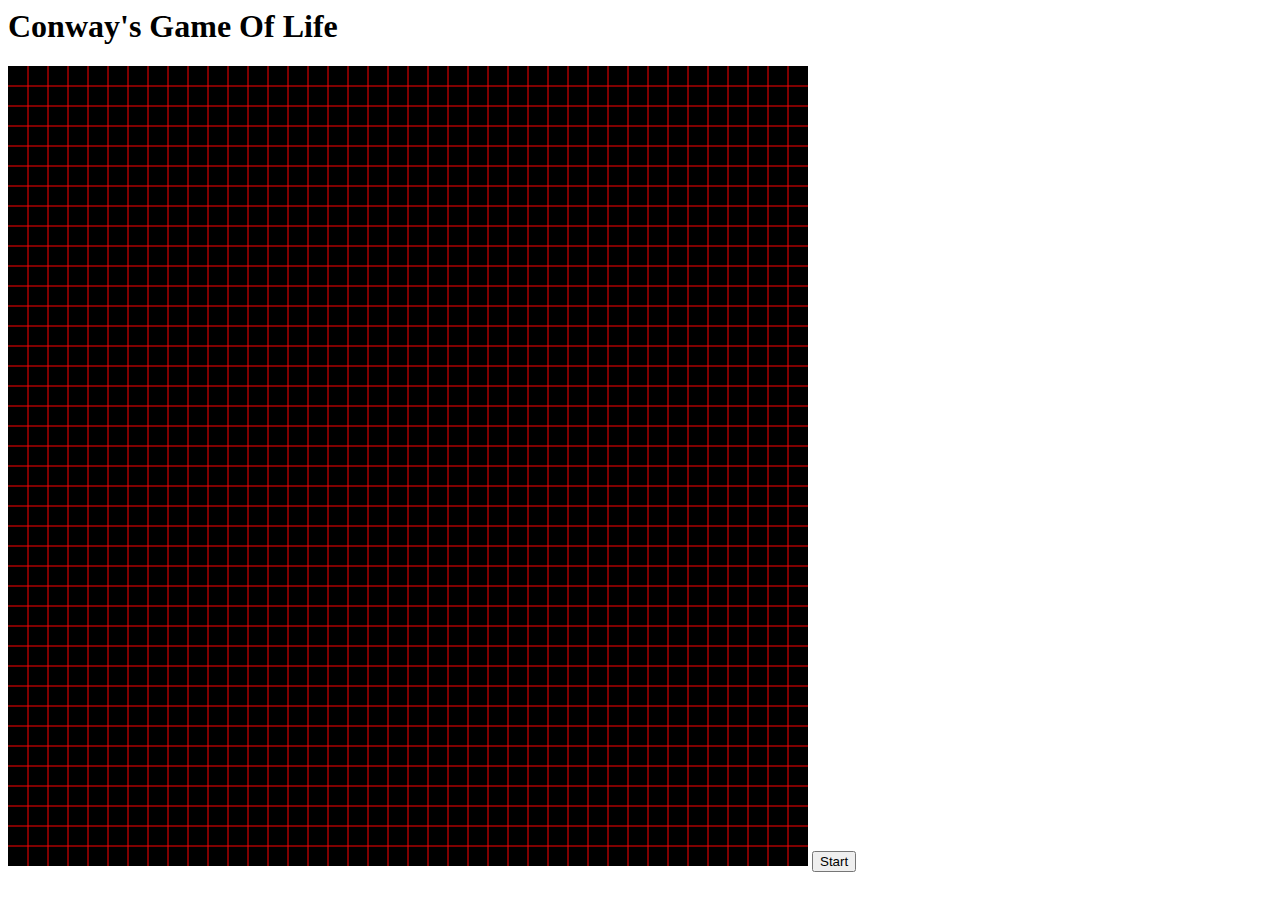
<file: index.html>
<html lang="pt-br">
<head>
    <meta charset="UTF-8">
      <meta> 
    <title>Conway's Game Of Life</title>
  </head>  
  <body>
    <h1>Conway's Game Of Life</h1>
    <canvas id="gameCanvas" width="800" height="800"></canvas>
    <button id="start"> Start </button>
<script src="./game.js"></script
  </body>

</html>
</file>
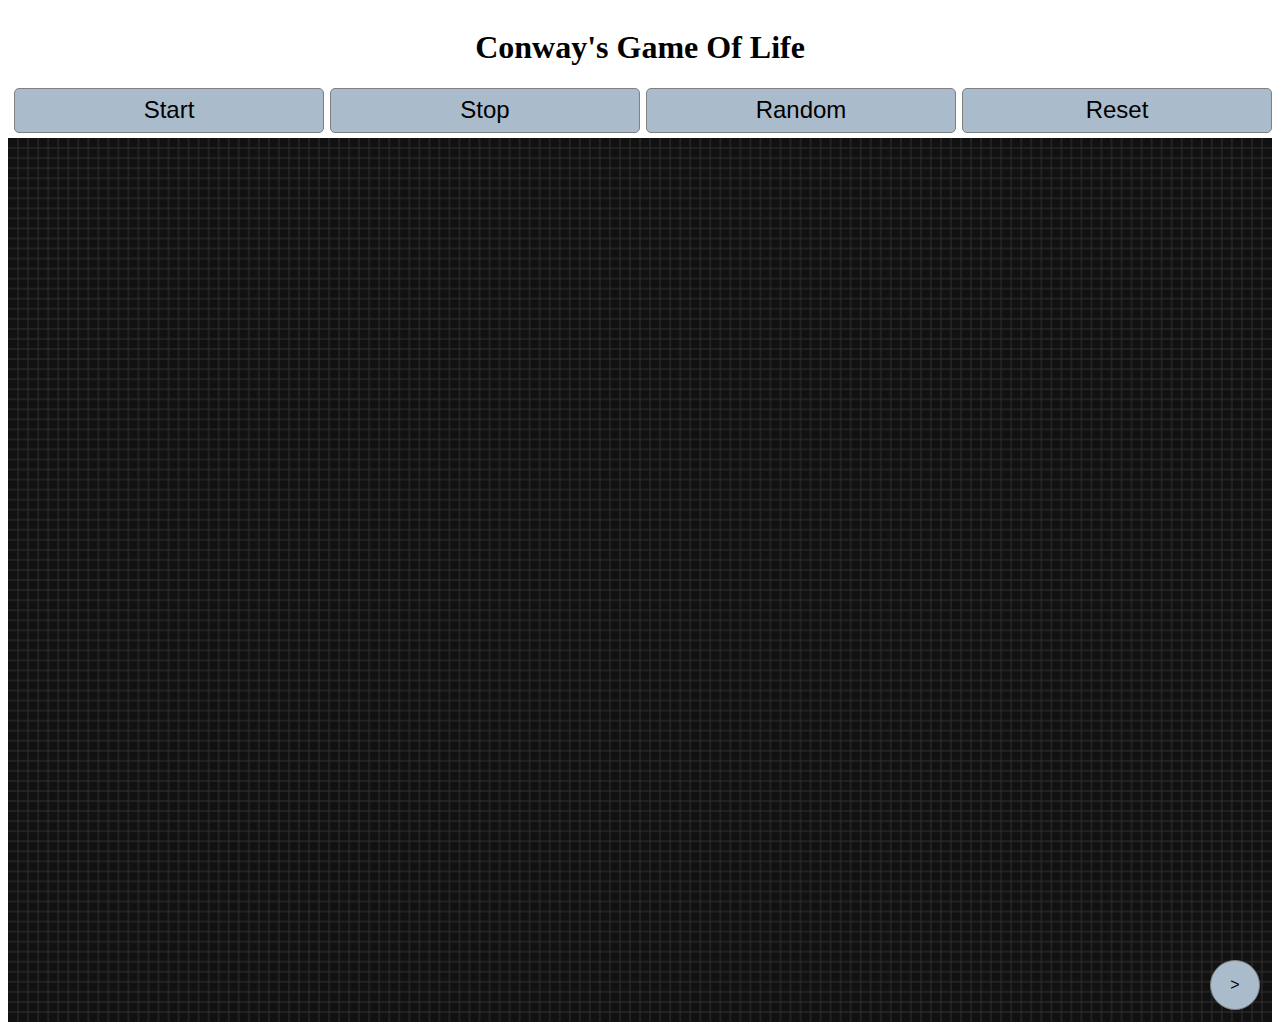
<file: JavaScript/index.html>
<html lang="pt-br">
<head>
    <meta charset="UTF-8">
      <meta> 
    <title>Conway's Game Of Life</title>
    <link rel="stylesheet" href="./style.css">
</head>  
<body>
    <header>
      <h1>Conway's Game Of Life</h1>
        <div id="buttons"> 
          <button id="start"> Start </button>
          <button id="stop"> Stop </button>
          <button id="random"> Random </button> 
          <button id="reset"> Reset </button> 
        </div> 
      </header>
    <div id="game"> 
      <canvas id="gameCanvas" ></canvas>

      <div id="controls">
        <button id="next"> > </button> 
      </div>
    </div>
<script src="./game.js"></script
</body>

</html>
</file>
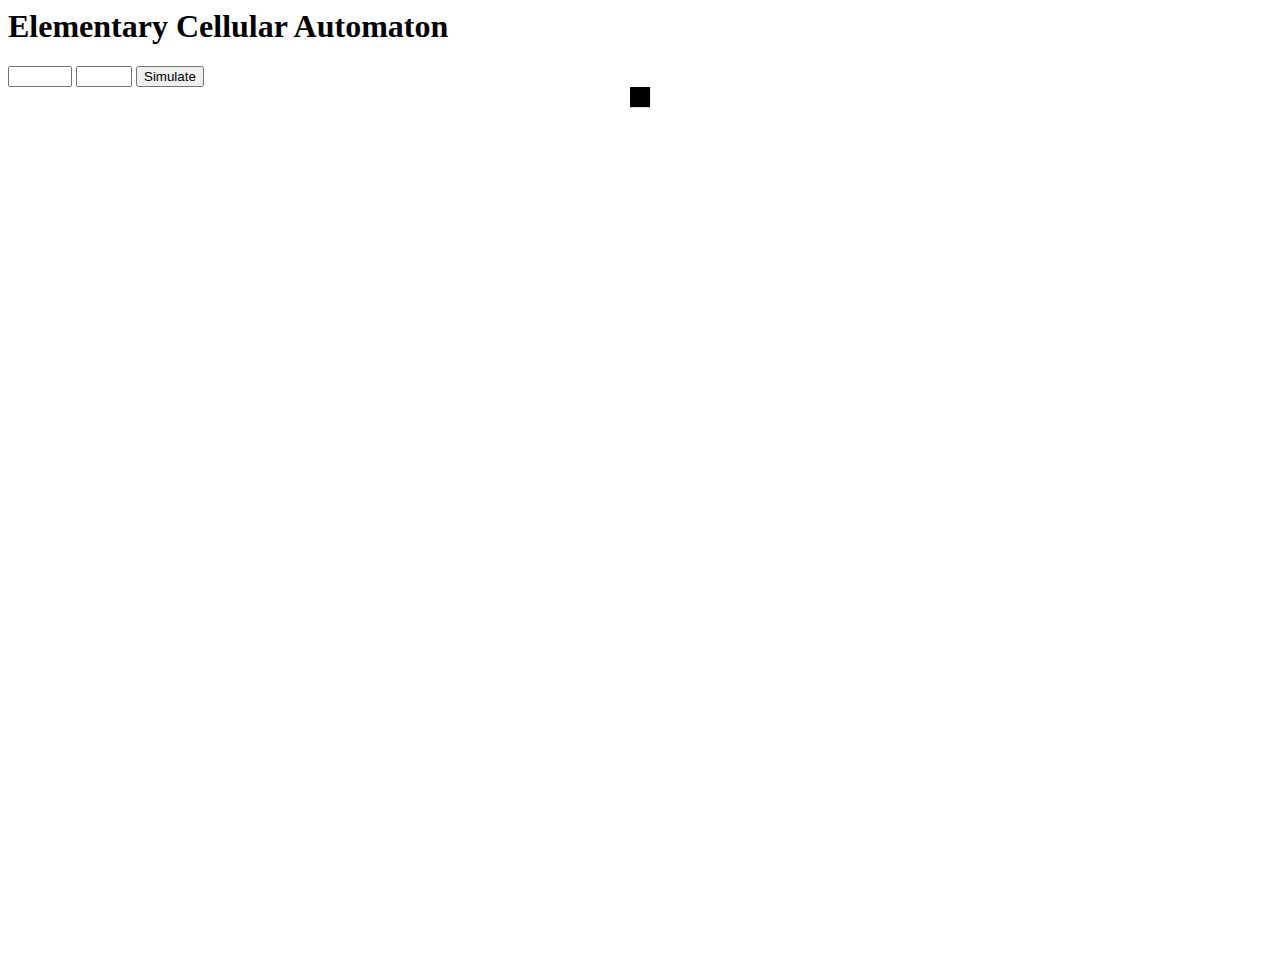
<file: ElementaryCellularAutomaton/Web/index.html>
<html lang="pt-br">
<head>
    <meta charset="UTF-8">
      <meta> 
    <title>Elementary Cellular Automaton</title>
    <link rel="stylesheet" href="./style.css">
</head>  
<body>
    <header>
      <h1>Elementary Cellular Automaton</h1>
        <div id="input"> 

          <input type="number" id="ruleselector" min="0" max="255" />
          <input type="number" id="cellSizeSelector" min="1" max="10" />
          <button id="simulate"> Simulate </button>
      </div> 
      </header>
    <div id="game"> 
      <canvas id="gameCanvas" ></canvas>
    </div>
<script src="./game.js"></script
</body>

</html>
</file>
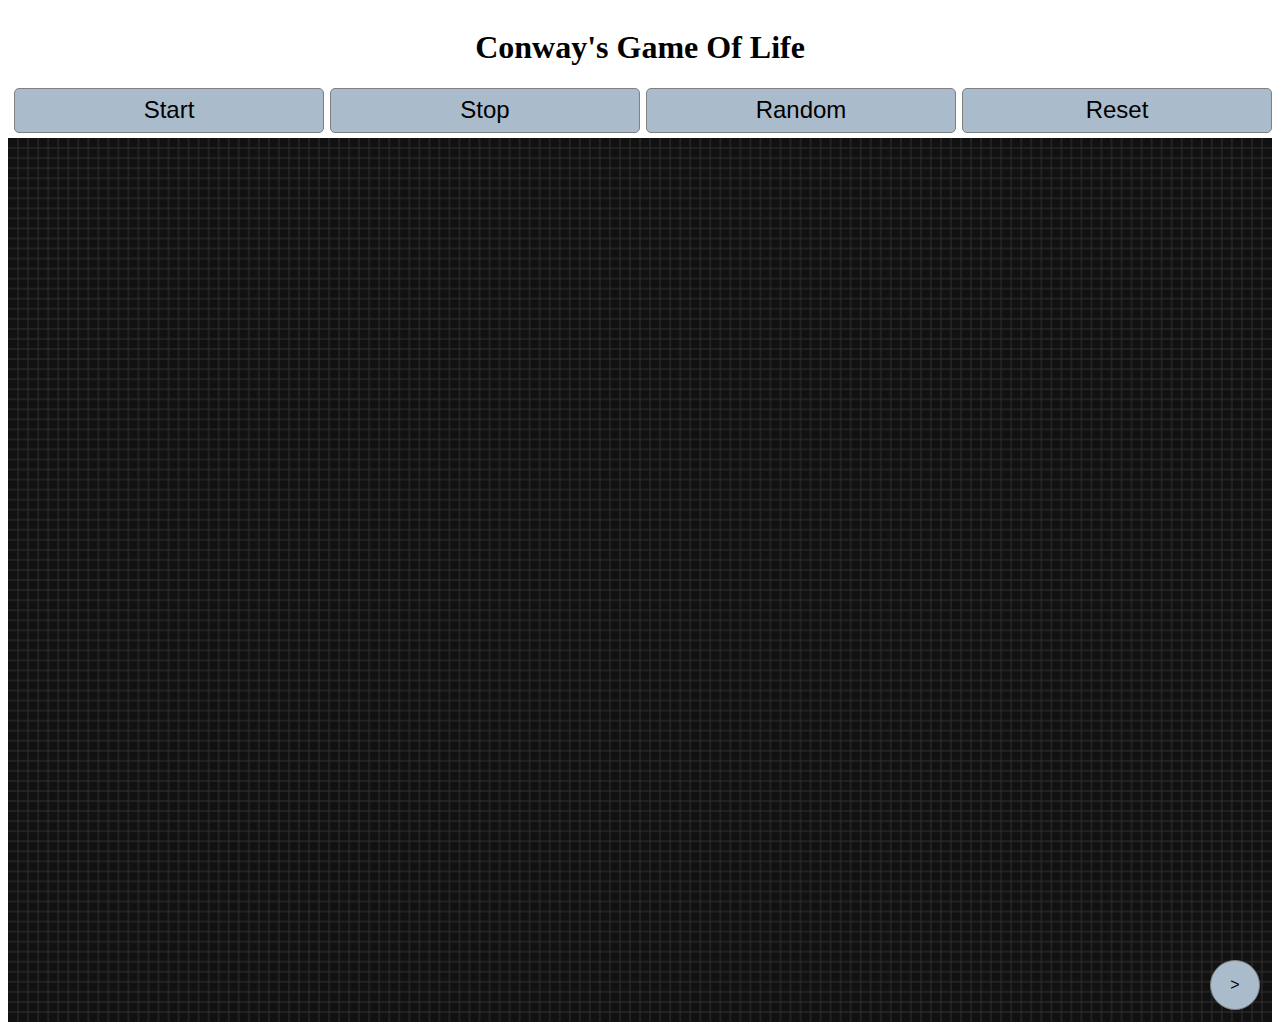
<file: Web/ConwaysGameOfLife/index.html>
<html lang="pt-br">
  <head>
    <meta charset="UTF-8" />
    <meta />
    <title>Conway's Game Of Life</title>
    <link rel="stylesheet" href="../ConwaysGameOfLife/style.css" />
  </head>
  <body>
    <header>
      <h1>Conway's Game Of Life</h1>
      <div id="buttons">
        <button id="start">Start</button>
        <button id="stop">Stop</button>
        <button id="random">Random</button>
        <button id="reset">Reset</button>
      </div>
    </header>
    <div id="game">
      <canvas id="gameCanvas"></canvas>

      <div id="controls">
        <button id="next">></button>
      </div>
    </div>
    <script src="../ConwaysGameOfLife/game.js"></script>
  </body>
</html>
</file>
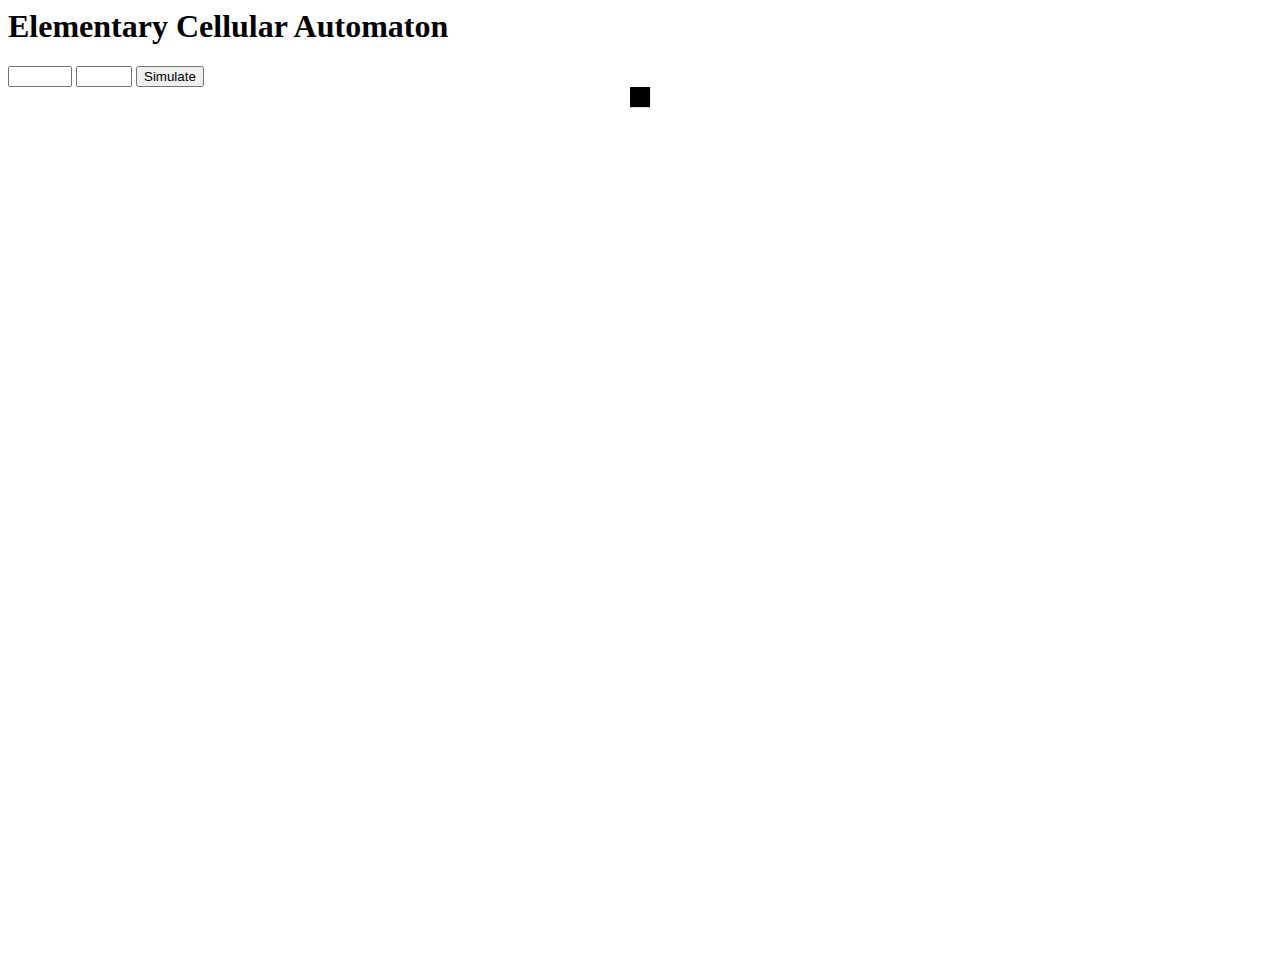
<file: Web/ElementaryCellularAutomaton/index.html>
<html lang="pt-br">
  <head>
    <meta charset="UTF-8" />
    <meta />
    <title>Elementary Cellular Automaton</title>
    <link rel="stylesheet" href="../ElementaryCellularAutomaton/style.css" />
  </head>
  <body>
    <header>
      <h1>Elementary Cellular Automaton</h1>
      <div id="input">
        <input type="number" id="ruleselector" min="0" max="255" />
        <input type="number" id="cellSizeSelector" min="1" max="10" />
        <button id="simulate">Simulate</button>
      </div>
    </header>
    <div id="game">
      <canvas id="gameCanvas"></canvas>
    </div>
    <script src="../ElementaryCellularAutomaton/game.js"></script>
  </body>
</html>
</file>
<file: JavaScript/style.css>
canvas {
  display: block;
  width: 100%;
  height: 100%;
}

#buttons {
  display: flex;
  flex-direction: row;
  width: 100%;
  height: 50px;
}

button {
  background-color: #abc;
  border: 1px solid gray;
}

#buttons button {
  margin-bottom: 5px;
  margin-left: 6px;
  maring-right: 6px;
  width: 100%;
  font-size: 1.5em;
  border-radius: 5px;
}

#controls {
  position: absolute;
  bottom: -110;
  right: 20;
}

#controls button {
  border-radius: 100px;
  font-size: 1em;
  height: 50px;
  width: 50px;
}

header {
  display: flex;
  flex-direction: column;
  align-items: center;
}
</file>
<file: ElementaryCellularAutomaton/Web/style.css>
canvas {
  display: block;
  width: 100%;
  height: 100%;
}
</file>
<file: Web/ConwaysGameOfLife/style.css>
canvas {
  display: block;
  width: 100%;
  height: 100%;
}

#buttons {
  display: flex;
  flex-direction: row;
  width: 100%;
  height: 50px;
}

button {
  background-color: #abc;
  border: 1px solid gray;
}

#buttons button {
  margin-bottom: 5px;
  margin-left: 6px;
  maring-right: 6px;
  width: 100%;
  font-size: 1.5em;
  border-radius: 5px;
}

#controls {
  position: absolute;
  bottom: -110;
  right: 20;
}

#controls button {
  border-radius: 100px;
  font-size: 1em;
  height: 50px;
  width: 50px;
}

header {
  display: flex;
  flex-direction: column;
  align-items: center;
}
</file>
<file: Web/ElementaryCellularAutomaton/style.css>
canvas {
  display: block;
  width: 100%;
  height: 100%;
}
</file>
